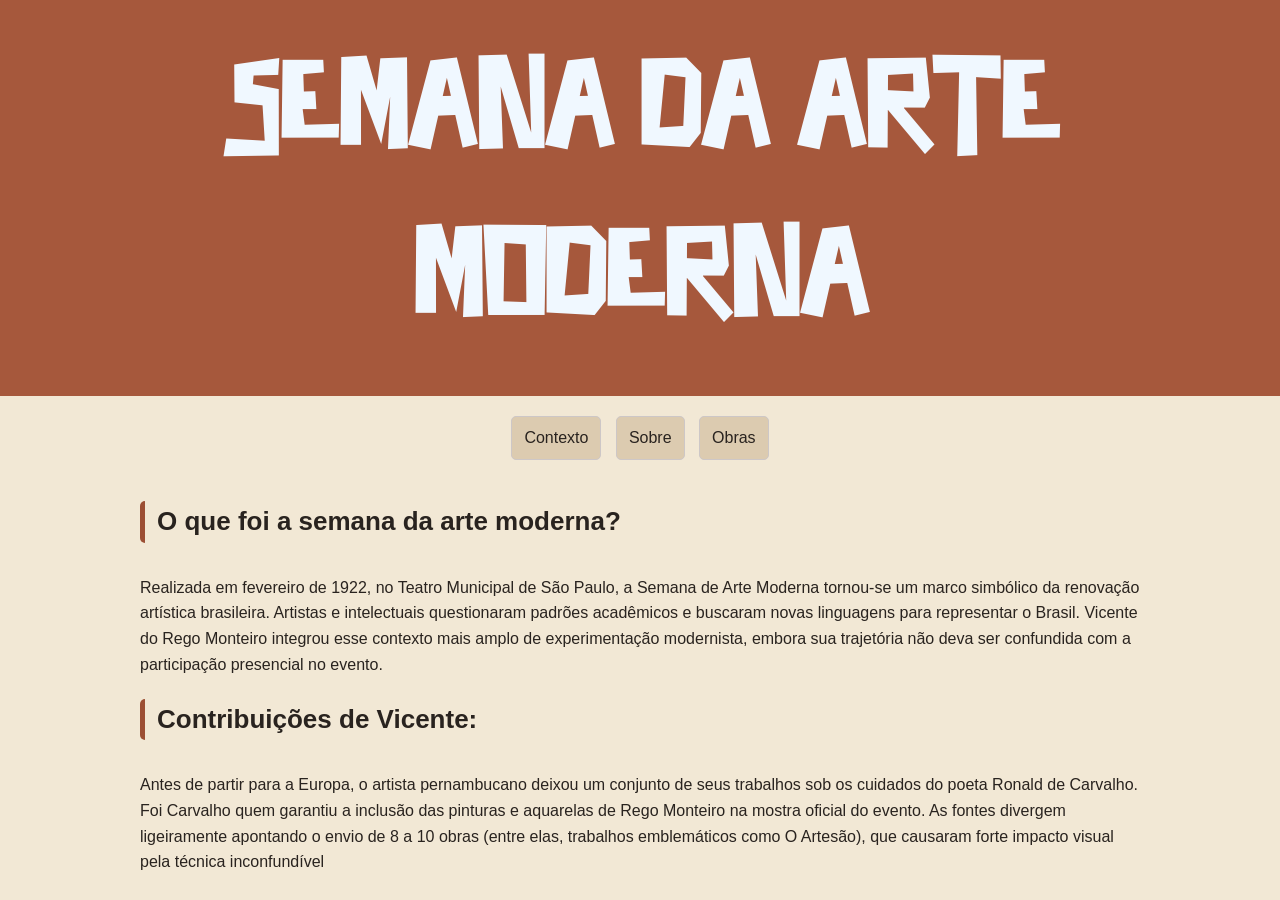
<file: index.html>
<!DOCTYPE html>
<html lang="pt-BR">

<head>
    <meta charset="UTF-8">
    <meta name="viewport" content="width=device-width, initial-scale=1.0">
    <title>Semana da arte moderna</title>
    <link rel="stylesheet" href="./style/style.css">
</head>


<body>
    <!--  -->
    <header>
        <h2 class="cabecalho">SEMANA DA ARTE MODERNA</h2>
        <nav class="nav">
            <a class="menu-link" href="./pages/index.html">Contexto</a>
            <a class="menu-link" href="./pages/sobre.html">Sobre</a>
            <a class="menu-link" href="./pages/obras.html">Obras</a>
        </nav>
    </header>
    <!-- ------------------------------------------------------- -->
    <main>
        <!--  -->
        <section class="container">
            <h2 class="titulo-secao">O que foi a semana da arte moderna?</h2>
            <p>
                Realizada em fevereiro de 1922, no Teatro Municipal de São Paulo, a Semana de Arte Moderna tornou-se um
                marco simbólico da renovação artística brasileira.
                Artistas e intelectuais questionaram padrões acadêmicos e buscaram novas linguagens para representar o
                Brasil. Vicente do Rego Monteiro integrou esse contexto mais amplo de experimentação modernista, embora
                sua trajetória não deva ser confundida com a participação presencial no evento.
            </p>
        </section>

        <section class="container">
            <h2 class="titulo-secao">Contribuições de Vicente:</h2>
            <p>
                Antes de partir para a Europa, o artista pernambucano deixou um conjunto de seus trabalhos sob os
                cuidados do poeta Ronald de Carvalho. Foi Carvalho quem garantiu a inclusão das pinturas e aquarelas de
                Rego Monteiro na mostra oficial do evento. As fontes divergem ligeiramente apontando o envio de 8 a 10
                obras (entre elas, trabalhos emblemáticos como O Artesão), que causaram forte impacto visual pela
                técnica inconfundível
            </p>
        </section>
    </main>
    <!--  -->
   
</body>

</html>
</file>
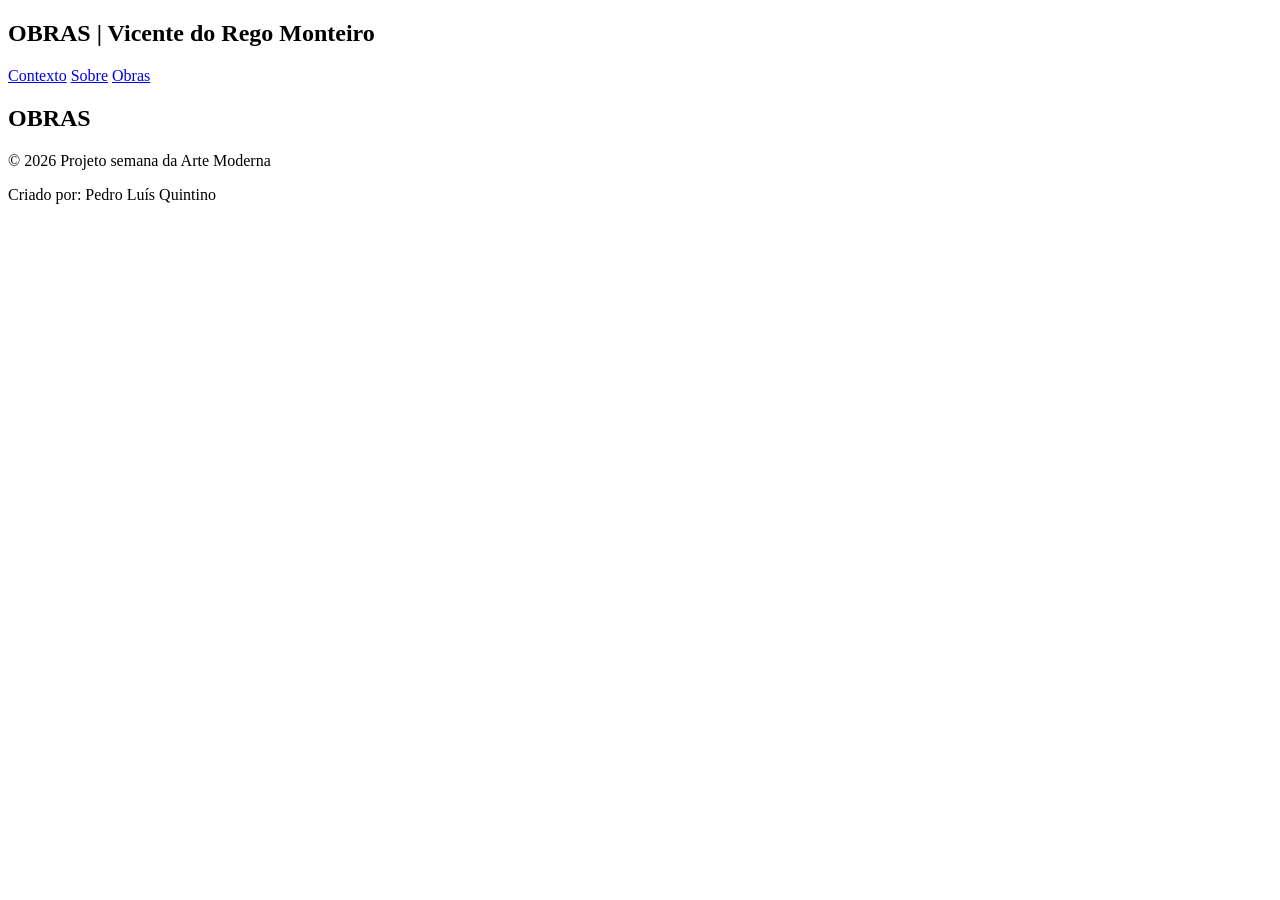
<file: pages/obras.html>
<!DOCTYPE html>
<html lang="en">
<head>
    <meta charset="UTF-8">
    <meta name="viewport" content="width=device-width, initial-scale=1.0">
    <title>Document</title>
</head>
<body>
    <header>
        <h2 class="cabecalho">OBRAS | Vicente do Rego Monteiro</h2>
        <nav>
            <a href="./pages/index.html">Contexto</a>
            <a href="./pages/sobre.html">Sobre</a>
            <a href="./pages/obras.html">Obras</a>
        </nav>
    </header>
    <!--  -->
    <main>
        <section>
            <div>
                <h1>OBRAS</h1>
            </div>
        </section>
        <!--  -->
        <section>
            <blockquote>
                
            </blockquote>
        </section>
    </main>
    <!--  -->
    <footer>
        <p>&copy; 2026 Projeto semana da Arte Moderna</p>
        <p>Criado por: Pedro Luís Quintino</p>
    </footer>
</body>
</html>
</file>
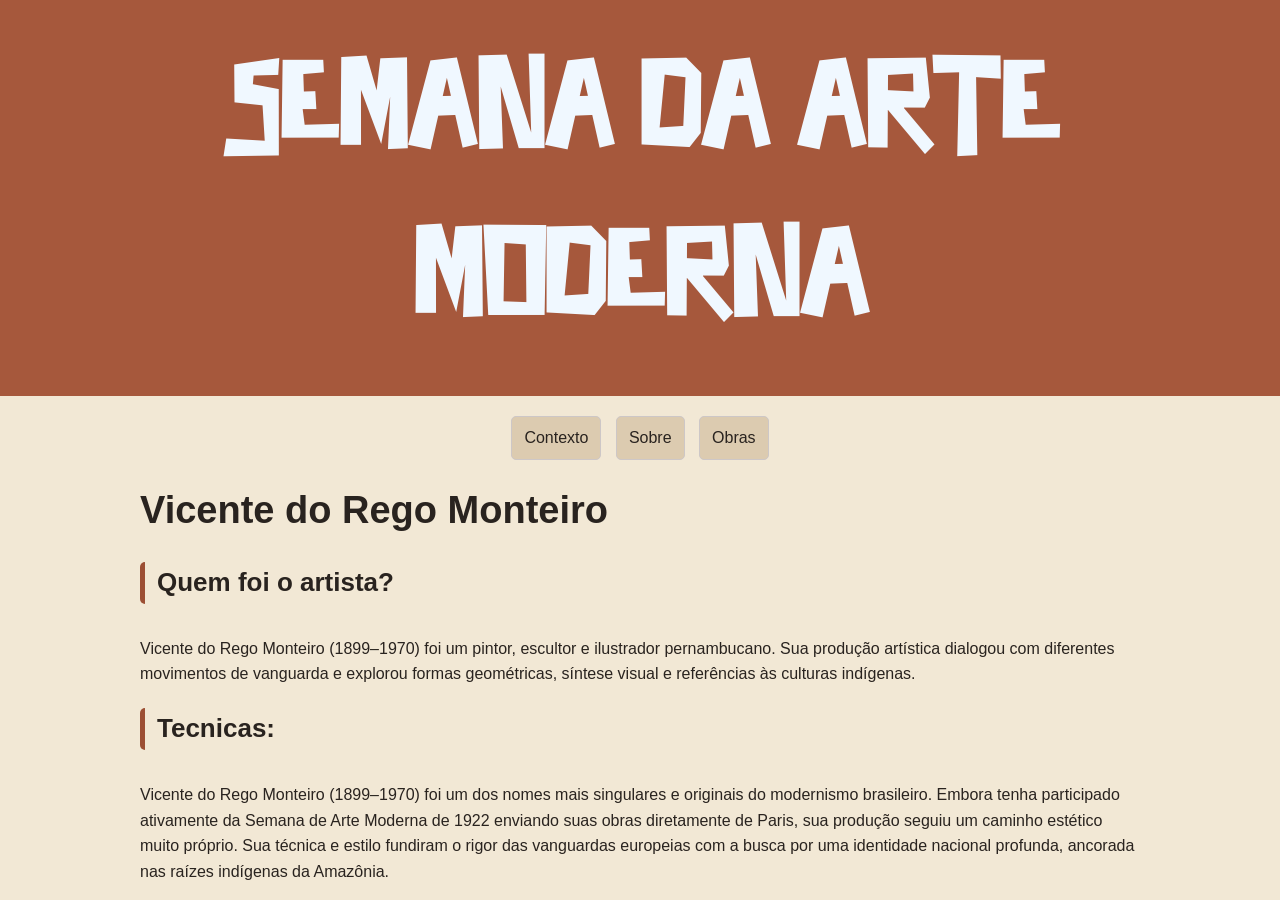
<file: pages/sobre.html>
<!DOCTYPE html>
<html lang="en">

<head>
    <meta charset="UTF-8">
    <meta name="viewport" content="width=device-width, initial-scale=1.0">
    <title>Document</title>
    <link rel="stylesheet" href="../style/style-sobre.css">
</head>

<body>
    <header>
        <h2 class="cabecalho">SEMANA DA ARTE MODERNA</h2>
        <nav class="nav">
            <a class="menu-link" href="./pages/index.html">Contexto</a>
            <a class="menu-link" href="./pages/sobre.html">Sobre</a>
            <a class="menu-link" href="./pages/obras.html">Obras</a>
        </nav>
    </header>
    <!--  -->
    <main>
        <section>
            <div>
                <h1 class="container">Vicente do Rego Monteiro</h1>
            </div>
        </section>
        <!--  -->
        <section class="container">
            <h2 class="titulo-secao">Quem foi o artista?</h2>
            <p> Vicente do Rego Monteiro (1899–1970) foi um pintor, escultor e ilustrador pernambucano. Sua produção
                artística dialogou com diferentes movimentos de vanguarda e explorou formas geométricas, síntese visual
                e referências às culturas indígenas. </p>
        </section>

        <section class="container">
            <h2 class="titulo-secao">Tecnicas:</h2>
            <p>
                Vicente do Rego Monteiro (1899–1970) foi um dos nomes mais singulares e originais do modernismo
                brasileiro. Embora tenha participado ativamente da Semana de Arte Moderna de 1922 enviando suas obras
                diretamente de Paris, sua produção seguiu um caminho estético muito próprio. Sua técnica e estilo
                fundiram o rigor das vanguardas europeias com a busca por uma identidade nacional profunda, ancorada nas
                raízes indígenas da Amazônia.
            </p>
        </section>
    </main>
    <!--  -->

</body>

</html>
</file>
<file: style/style.css>
* {
    box-sizing: border-box;
}

@font-face{
    font-family: 'Fifties Movies';
    src: url(../fonts/fifties_movies/Fifties\ Movies.ttf) format('truetype');
    
}

body {
    margin: 0;
    background-color: #F2E8D5;
    color: #29231F;

    font-family:Arial, Helvetica, sans-serif;
    font-size: 16px;
    line-height: 1.6;
}

h1,h2,h3 {
    color: #29231F;
}

h1 {
    font-size: 38px;
    margin-bottom: 10px;
    
}

h2 {
    font-size: 26px;
}

h3 {
    font-size: 20px;
}

.container {
    width: 90%;
    max-width: 1000px;

    margin: 0 auto;
}

.cabecalho {
     background-color: #A6583c;
    color: aliceblue;
    padding: 30px 0;
    text-align: center;
    margin: 0;
    font-family:'Fifties Movies';
    font-size: 105px;
}


.etiqueta {
    margin-bottom: 5px;

    color: #f1f5f9 ;

    font-size: 13;
    font-weight: bold;
    letter-spacing: 2px;
}

.menu-link {
    display: inline-block;
    padding: 8px 12px;

    background-color: #DCCBB0;
    color: #29231F;
    
    border: 1px solid #cdc7c7 ;
    border-radius: 5px;
    margin: 5px;

    text-decoration: none;
    
}

.nav{
    text-align: center;
    padding: 15px;
}

.titulo-secao {
    margin-bottom: 32px;
    padding-left: 12px;

    border-left: 5px solid #9C4F34;
    border-radius: 5px;
}
</file>
<file: style/style-sobre.css>
* {
    box-sizing: border-box;
}

@font-face{
    font-family: 'Fifties Movies';
    src: url(../fonts/fifties_movies/Fifties\ Movies.ttf) format('truetype');
    
}

body {
    margin: 0;
    background-color: #F2E8D5;
    color: #29231F;

    font-family:Arial, Helvetica, sans-serif;
    font-size: 16px;
    line-height: 1.6;
}

h1,h2,h3 {
    color: #29231F;
}

h1 {
    font-size: 38px;
    margin-bottom: 10px;
    
}

h2 {
    font-size: 26px;
}

h3 {
    font-size: 20px;
}

.container {
    width: 90%;
    max-width: 1000px;

    margin: 0 auto;
}

.cabecalho {
     background-color: #A6583c;
    color: aliceblue;
    padding: 30px 0;
    text-align: center;
    margin: 0;
    font-family:'Fifties Movies';
    font-size: 105px;
}


.etiqueta {
    margin-bottom: 5px;

    color: #f1f5f9 ;

    font-size: 13;
    font-weight: bold;
    letter-spacing: 2px;
}

.menu-link {
    display: inline-block;
    padding: 8px 12px;

    background-color: #DCCBB0;
    color: #29231F;
    
    border: 1px solid #cdc7c7 ;
    border-radius: 5px;
    margin: 5px;

    text-decoration: none;
    
}

.nav{
    text-align: center;
    padding: 15px;
}

.titulo-secao {
    margin-bottom: 32px;
    padding-left: 12px;

    border-left: 5px solid #9C4F34;
    border-radius: 5px;
}
</file>
